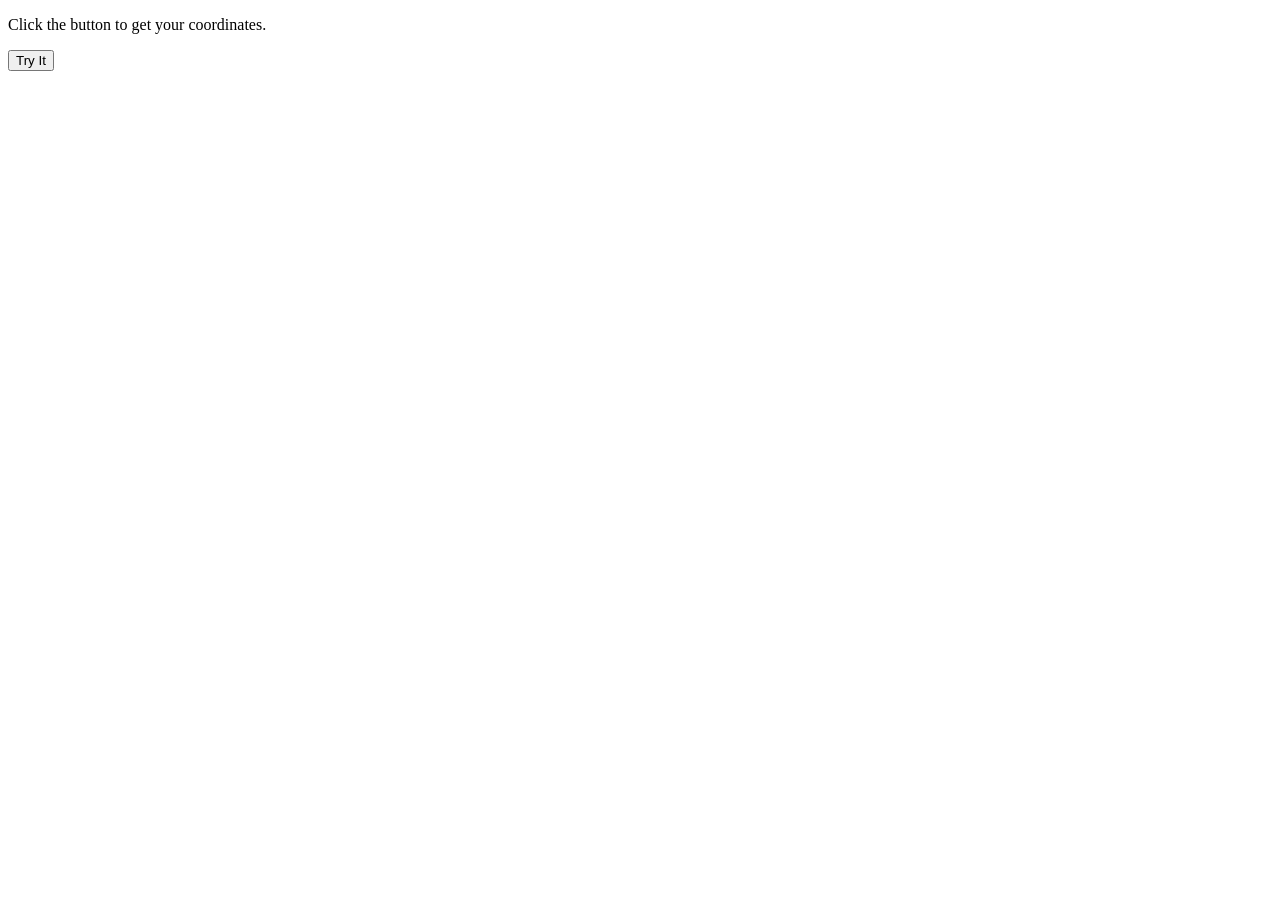
<file: Weather App/test.html>
<!DOCTYPE html>
<html>
<body>

<p>Click the button to get your coordinates.</p>

<button onclick="getLocation()">Try It</button>

<p id="demo"></p>

<script>
var x = document.getElementById("demo");

function getLocation() {
    if (navigator.geolocation) {
        navigator.geolocation.getCurrentPosition(showPosition);
    } else { 
        x.innerHTML = "Geolocation is not supported by this browser.";
    }
}

function showPosition(position) {
    x.innerHTML = "Latitude: " + position.coords.latitude + 
    "<br>Longitude: " + position.coords.longitude;	
}
</script>

</body>
</html>
</file>
